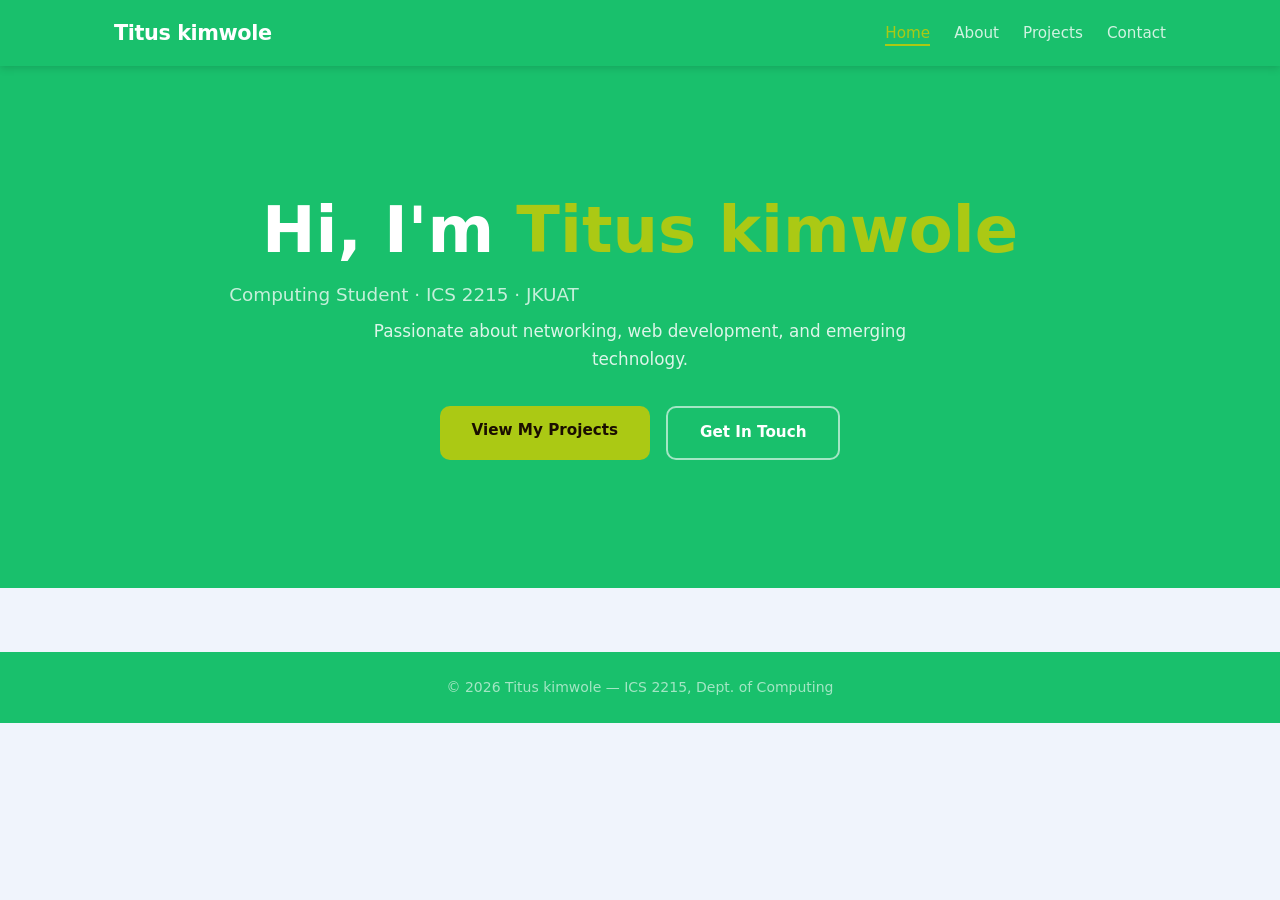
<file: index.html>
<!-- Paste this into EVERY HTML file and customise the <title> and <main> -->
<!DOCTYPE html>
<html lang="en">
<head>
  <meta charset="UTF-8">
  <!-- REQUIRED for responsive design on mobile -->
  <meta name="viewport" content="width=device-width, initial-scale=1.0">
  <meta name="description" content="Portfolio of Titus kimwole — Computing student at JKUAT">
  <title>Titus kimwole | Portfolio</title>
  <link rel="stylesheet" href="css/style.css">
</head>
<body>

  <!-- Skip link: allows keyboard users to skip the nav -->
  <a href="#main" class="skip-link">Skip to main content</a>

  <header>
    <div class="container">
      <a href="index.html" class="logo">Titus kimwole</a>
      <nav aria-label="Main navigation">
        <ul>
          <!-- Add class="active" to the current page's link -->
          <li><a href="index.html" class="active">Home</a></li>
          <li><a href="about.html">About</a></li>
          <li><a href="projects.html">Projects</a></li>
          <li><a href="contact.html">Contact</a></li>
        </ul>
      </nav>
    </div>
  </header>

  <main id="main">
    <!-- PAGE-SPECIFIC CONTENT GOES HERE -->
  </main>
<section class="hero">
  <div class="container">
    <h1>Hi, I'm <span class="accent">Titus kimwole</span></h1>
    <p class="tagline">Computing Student · ICS 2215 · JKUAT</p>
    <p>Passionate about networking, web development, and emerging technology.</p>
    <div class="hero-btns">
      <a href="projects.html" class="btn">View My Projects</a>
      <a href="contact.html" class="btn btn-outline">Get In Touch</a>
    </div>
  </div>
</section>
  <footer>
    <div class="container">
      <p>&copy; <span id="year"></span> Titus kimwole — ICS 2215, Dept. of Computing</p>
    </div>
  </footer>
  <script>document.getElementById('year').textContent = new Date().getFullYear();</script>
</body>
</html>
</file>
<file: css/style.css>
/* === 1. RESET & BOX-SIZING === */
*, *::before, *::after {
  box-sizing: border-box;
  margin: 0;
  padding: 0;
}

/* === 2. CSS CUSTOM PROPERTIES (change these to personalise) === */
:root {
  --clr-primary:  #19c06c;  /* Main brand colour — try #065F46 for green */
  --clr-accent:   #abc914;  /* Highlights and buttons */
  --clr-text:     #1A1A1A;
  --clr-muted:    #5C6B8A;
  --clr-bg:       #F0F4FC;
  --clr-white:    #FFFFFF;
  --clr-border:   #C8D4E8;
  --radius:       10px;
  --shadow:       0 2px 10px rgba(0,0,0,0.07);
  --max-width:    1100px;
}

/* === 3. BASE TYPOGRAPHY === */
body {
  font-family: 'Segoe UI', system-ui, Arial, sans-serif;
  font-size: 16px;
  line-height: 1.65;
  color: var(--clr-text);
  background: var(--clr-bg);
}
h1 { font-size: clamp(2rem, 5vw, 3.5rem); line-height: 1.15; }
h2 { font-size: 1.9rem; margin-bottom: 1rem; }
h3 { font-size: 1.2rem; }
a  { color: var(--clr-primary); }
img{ max-width: 100%; height: auto; display: block; }

/* === 4. LAYOUT CONTAINER === */
.container {
  max-width: var(--max-width);
  margin: 0 auto;
  padding: 0 1.5rem;
}

/* === 5. SKIP LINK (accessibility) === */
.skip-link {
  position: absolute;
  top: -100px;
  left: 0;
  background: var(--clr-primary);
  color: white;
  padding: 0.5rem 1rem;
  z-index: 9999;
  text-decoration: none;
}
.skip-link:focus { top: 0; }

/* === 6. HEADER + NAVIGATION (Flexbox) === */
header {
  background: var(--clr-primary);
  padding: 1rem 0;
  position: sticky;
  top: 0;
  z-index: 100;
  box-shadow: 0 2px 8px rgba(0,0,0,0.15);
}
header .container {
  display: flex;              /* FLEXBOX — row layout */
  justify-content: space-between;
  align-items: center;
  flex-wrap: wrap;
  gap: 0.75rem;
}
.logo {
  font-size: 1.3rem;
  font-weight: 700;
  color: white;
  text-decoration: none;
  letter-spacing: -0.02em;
}
nav ul  { list-style: none; display: flex; gap: 1.5rem; }
nav a   {
  color: rgba(255,255,255,0.8);
  text-decoration: none;
  font-size: 0.95rem;
  font-weight: 500;
  padding-bottom: 2px;
  border-bottom: 2px solid transparent;
  transition: all 0.2s;
}
nav a:hover, nav a.active {
  color: var(--clr-accent);
  border-bottom-color: var(--clr-accent);
}

/* === 7. HERO SECTION === */
.hero {
  background: var(--clr-primary);
  color: white;
  padding: 6rem 1.5rem;
  text-align: center;
}
.hero .accent { color: var(--clr-accent); }
.hero .tagline {
  font-size: 1.15rem;
  opacity: 0.75;
  margin: 0.75rem 0 0.5rem;
}
.hero p {
  max-width: 580px;
  margin: 0 auto 2rem;
  opacity: 0.85;
  font-size: 1.05rem;
}
.hero-btns { display: flex; gap: 1rem; justify-content: center; flex-wrap: wrap; }

/* === 8. BUTTONS === */
.btn {
  display: inline-block;
  padding: 0.8rem 2rem;
  background: var(--clr-accent);
  color: #1a0e00;
  border-radius: var(--radius);
  text-decoration: none;
  font-weight: 600;
  font-size: 0.95rem;
  border: none;
  cursor: pointer;
  transition: transform 0.15s, opacity 0.15s;
}
.btn:hover     { opacity: 0.88; transform: translateY(-1px); }
.btn-outline   {
  background: transparent;
  border: 2px solid rgba(255,255,255,0.6);
  color: white;
}
.btn-outline:hover { border-color: white; }

/* === 9. PROJECT CARDS (CSS Grid) === */
.projects-section { padding: 4rem 0; }
.cards {
  display: grid;
  grid-template-columns: repeat(auto-fit, minmax(260px, 1fr));
  gap: 1.5rem;
  padding: 1.5rem 0;
}
.card {
  background: var(--clr-white);
  border-radius: var(--radius);
  padding: 1.5rem;
  border: 1px solid var(--clr-border);
  box-shadow: var(--shadow);
  display: flex;
  flex-direction: column;
  gap: 0.6rem;
  transition: transform 0.2s, box-shadow 0.2s;
}
.card:hover  { transform: translateY(-3px); box-shadow: 0 8px 24px rgba(0,0,0,0.1); }
.card-tag {
  display: inline-block;
  background: #D6E4F5;
  color: var(--clr-primary);
  font-size: 0.72rem;
  font-weight: 600;
  padding: 3px 10px;
  border-radius: 20px;
  text-transform: uppercase;
  letter-spacing: 0.05em;
}
.card h3    { font-size: 1.1rem; color: var(--clr-primary); }
.card p     { font-size: 0.9rem; color: var(--clr-muted); flex: 1; }
.card-link  { margin-top: auto; font-weight: 600; font-size: 0.9rem; }

/* === 10. ABOUT PAGE === */
.about-section  { padding: 4rem 0; }
.profile-img    { width: 50px; height: 50px; border-radius: 20%; object-fit: cover; margin-bottom: 1rem; }
.skills-list    { list-style: none; padding: 0.5rem 0; }
.skills-list li { padding: 6px 0; border-bottom: 1px solid var(--clr-border); font-size: 0.95rem; }
.skills-list li::before { content: "→ "; color: var(--clr-accent); font-weight: 700; }

table          { width: 100%; border-collapse: collapse; margin-top: 1rem; }
table th       { background: var(--clr-primary); color: white; padding: 10px 14px; text-align: left; }
table td       { padding: 9px 14px; border-bottom: 1px solid var(--clr-border); font-size: 0.9rem; }
table tr:nth-child(even) td { background: var(--clr-bg); }

/* === 11. CONTACT FORM === */
.contact-section  { padding: 4rem 0; }
.contact-form     { max-width: 620px; margin: 0 auto; background: var(--clr-white); padding: 2.5rem; border-radius: var(--radius); border: 1px solid var(--clr-border); box-shadow: var(--shadow); }
.form-group       { display: flex; flex-direction: column; gap: 6px; margin-bottom: 1.4rem; }
label             { font-size: 0.875rem; font-weight: 600; color: var(--clr-text); }
input, select, textarea {
  width: 100%;
  padding: 0.65rem 0.9rem;
  border: 1.5px solid var(--clr-border);
  border-radius: var(--radius);
  font-size: 1rem;
  font-family: inherit;
  transition: border-color 0.2s, box-shadow 0.2s;
}
input:focus, select:focus, textarea:focus {
  outline: none;
  border-color: var(--clr-primary);
  box-shadow: 0 0 0 3px rgba(26,60,110,0.12);
}

/* === 12. FOOTER === */
footer {
  background: var(--clr-primary);
  color: rgba(255,255,255,0.6);
  text-align: center;
  padding: 1.5rem;
  font-size: 0.875rem;
  margin-top: 4rem;
}
/* === 13. RESPONSIVE MEDIA QUERIES === */

/* Tablet and above — 768px+ */
@media (min-width: 768px) {
  .about-grid {
    display: grid;
    grid-template-columns: 220px 1fr;
    gap: 3rem;
    align-items: start;
  }
  .hero { padding: 8rem 1.5rem; }
}

/* Desktop — 1024px+ */
@media (min-width: 1024px) {
  .cards   { grid-template-columns: repeat(3, 1fr); }
  .hero h1 { font-size: 4rem; }
}

/* Mobile only — collapse nav to centre-aligned column */
@media (max-width: 599px) {
  header .container {
    flex-direction: column;
    text-align: center;
  }
  nav ul {
    gap: 1rem;
    flex-wrap: wrap;
    justify-content: center;
  }
  .hero  { padding: 3.5rem 1rem; }
  .contact-form { padding: 1.5rem; }
}

/* Print — hide navigation and buttons */
@media print {
  header, footer, .btn, .hero-btns { display: none; }
  body { font-size: 12pt; color: black; background: white; }
}
</file>
